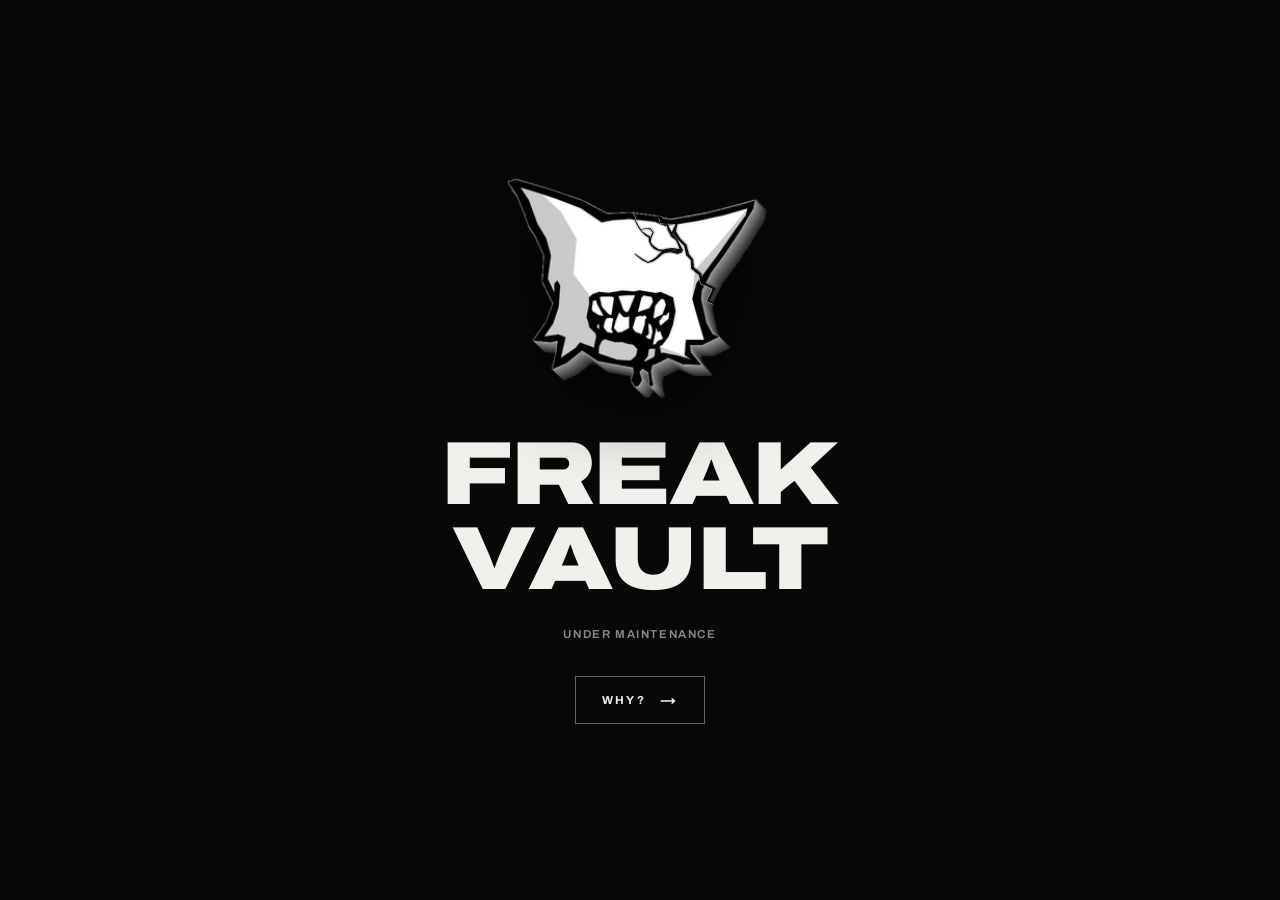
<file: shutdown.html>
<!doctype html>
<html lang="en">
<head>
<meta charset="utf-8">
<meta name="viewport" content="width=device-width, initial-scale=1, viewport-fit=cover">
<meta name="robots" content="noindex">
<title>FREAK VAULT — Maintenance</title>
<link rel="icon" href="[data-uri]">
<link href="https://fonts.googleapis.com/css2?family=Archivo:wdth,wght@62..125,300..900&display=swap" rel="stylesheet">
<style>
:root{--bk:#080808;--ow:#F1F0EC;--gr:#8b8a86;--line:rgba(241,240,236,.14)}
*{box-sizing:border-box;margin:0}
html{height:100%}
body{min-height:100%}
body{background:var(--bk);color:var(--ow);font-family:"Archivo",Helvetica,Arial,sans-serif;-webkit-font-smoothing:antialiased;display:flex;text-align:center;padding:max(24px,env(safe-area-inset-top)) 24px max(24px,env(safe-area-inset-bottom));overflow-x:hidden}
main{display:flex;flex-direction:column;align-items:center;gap:26px;max-width:640px;margin:auto}
h1{font-weight:900;font-stretch:125%;text-transform:uppercase;letter-spacing:-.02em;line-height:.95;font-size:clamp(2.6rem,10vw,5.6rem)}
.tag{font-size:.72rem;letter-spacing:.14em;text-transform:uppercase;font-weight:600;color:var(--gr)}
p{color:var(--gr);font-size:clamp(.95rem,2.6vw,1.1rem);line-height:1.6}
p b{color:var(--ow);font-weight:700}
.why{font-family:inherit;display:inline-flex;align-items:center;gap:14px;padding:15px 26px;border:1px solid rgba(241,240,236,.4);border-radius:0;background:transparent;color:var(--ow);font-size:.72rem;letter-spacing:.2em;text-transform:uppercase;font-weight:700;cursor:pointer;transition:border-color .3s,background .3s,color .3s;margin-top:10px}
.why i{font-style:normal;font-size:1rem;line-height:1;transition:transform .3s}
.why:hover{background:var(--ow);color:var(--bk);border-color:var(--ow)}
.why:hover i{transform:translateX(5px)}
.why:focus-visible,.x:focus-visible{outline:2px solid var(--ow);outline-offset:3px}
dialog{margin:auto;width:min(680px,calc(100% - 32px));max-height:min(86vh,820px);background:#151515;color:var(--ow);border:1px solid var(--line);border-radius:22px;padding:0;text-align:left;overflow:hidden}
dialog::backdrop{background:rgba(0,0,0,.78);backdrop-filter:blur(4px)}
.box{max-height:min(86vh,820px);overflow-y:auto;padding:clamp(22px,4vw,38px);-webkit-overflow-scrolling:touch}
.x{position:absolute;top:22px;right:26px;z-index:2;background:none;border:0;color:var(--ow);font:inherit;font-size:.72rem;letter-spacing:.14em;text-transform:uppercase;font-weight:600;cursor:pointer}
.eyebrow{font-size:.72rem;letter-spacing:.2em;text-transform:uppercase;font-weight:700;color:var(--gr);margin-bottom:10px;padding-right:64px}
dialog h2{font-weight:900;font-stretch:112%;text-transform:uppercase;letter-spacing:-.01em;line-height:1;font-size:clamp(1.4rem,4.4vw,2rem);margin-bottom:18px}
dialog p{color:#c9c8c3;font-size:.95rem;line-height:1.65;margin-bottom:14px}
dialog ul{margin:0 0 16px;padding-left:20px;color:#c9c8c3;font-size:.95rem;line-height:1.65}
dialog li{margin-bottom:5px}
dialog li b{color:var(--ow)}
.sig{color:var(--ow);font-weight:800;margin-top:20px}
@keyframes float{0%,100%{transform:translateY(0)}50%{transform:translateY(-10px)}}
@keyframes lglitch{0%,87%,97%,100%{filter:drop-shadow(0 18px 40px rgba(0,0,0,.7))}88%{filter:drop-shadow(-6px 0 0 #ff2a4d) drop-shadow(6px 0 0 #18e4ff)}90%{filter:drop-shadow(8px 0 0 #ff2a4d) drop-shadow(-8px 0 0 #18e4ff) brightness(1.4)}92%{filter:drop-shadow(-4px 2px 0 #ff2a4d) drop-shadow(4px -2px 0 #18e4ff) invert(1)}94%{filter:drop-shadow(6px 0 0 #ff2a4d) drop-shadow(-6px 0 0 #18e4ff)}96%{filter:drop-shadow(0 18px 40px rgba(0,0,0,.7))}}
@media(prefers-reduced-motion:reduce){.logo{animation:none}}

/* cracked logo */
:root{--logo:url("[data-uri]")}
.logo{position:relative;width:clamp(150px,30vw,270px);aspect-ratio:260/222;animation:float 5s ease-in-out infinite,lglitch 3.6s infinite steps(1);filter:drop-shadow(0 18px 40px rgba(0,0,0,.7))}
.stage{position:absolute;inset:0;animation:impact 1s ease-out .7s both,tremble .7s linear 2.7s both}
.part{position:absolute;inset:0;background:var(--logo) center/100% 100% no-repeat}
.snap .part.body{clip-path:polygon(-4.62% -5.41%,50.00% -5.41%,55.19% 11.53%,57.38% 15.50%,58.08% 19.59%,63.58% 20.27%,62.54% 24.23%,64.58% 27.48%,66.77% 30.05%,67.62% 34.10%,69.23% 36.31%,69.46% 39.91%,72.23% 42.61%,73.00% 46.26%,77.42% 48.83%,75.19% 54.23%,79.08% 55.86%,82.62% 57.21%,80.77% 61.35%,85.42% 62.16%,85.23% 65.32%,84.50% 69.46%,109.62% 69.46%,109.62% 108.11%,-4.62% 108.11%)}
.part.ear{clip-path:polygon(50.00% -5.41%,55.19% 11.53%,57.38% 15.50%,58.08% 19.59%,63.58% 20.27%,62.54% 24.23%,64.58% 27.48%,66.77% 30.05%,67.62% 34.10%,69.23% 36.31%,69.46% 39.91%,72.23% 42.61%,73.00% 46.26%,77.42% 48.83%,75.19% 54.23%,79.08% 55.86%,82.62% 57.21%,80.77% 61.35%,85.42% 62.16%,85.23% 65.32%,84.50% 69.46%,109.62% 69.46%,109.62% -5.41%);transform-origin:0 0;will-change:transform}
.cr{position:absolute;inset:0;width:100%;height:100%;overflow:visible;-webkit-mask:var(--logo) center/100% 100% no-repeat;mask:var(--logo) center/100% 100% no-repeat}
.cr .sh path{fill:none;stroke:#000;stroke-width:2.4;stroke-linejoin:round;opacity:.2}
.cr .co path{fill:#070707;opacity:.94}
.cr .hi path{fill:none;stroke:#fff;stroke-width:.6;opacity:.85}
.mk path{fill:none;stroke:#fff;stroke-width:11;stroke-linecap:butt;stroke-linejoin:round;stroke-dasharray:1 1;stroke-dashoffset:1;animation:grow var(--d) cubic-bezier(.25,.6,.4,1) var(--s) forwards}
@keyframes grow{to{stroke-dashoffset:0}}

@keyframes impact{0%{transform:translate(0,0)}8%{transform:translate(-3px,2px) scale(1.012)}16%{transform:translate(3px,-2px)}26%{transform:translate(-2px,1px)}40%{transform:translate(1px,0)}100%{transform:none}}
@keyframes tremble{0%,100%{transform:none}12%{transform:translate(-1px,1px)}25%{transform:translate(1.5px,0)}38%{transform:translate(-1.5px,-1px)}52%{transform:translate(1px,1px)}66%{transform:translate(-1px,0)}80%{transform:translate(1px,-1px)}}
@keyframes earfall{
 0%{transform:translate(0,0) rotate(0);animation-timing-function:cubic-bezier(.2,.7,.3,1)}
 6%{transform:translate(1px,-3px) rotate(-1.6deg);animation-timing-function:ease-in-out}
 17%{transform:translate(3px,1px) rotate(5deg);animation-timing-function:ease-in}
 30%{transform:translate(9px,10px) rotate(15deg);animation-timing-function:cubic-bezier(.55,0,.85,.45)}
 100%{transform:translate(64px,150vh) rotate(118deg)}}
.chip{position:absolute;display:block;opacity:0}
html.falling{overflow:hidden}
@media(prefers-reduced-motion:reduce){
 .stage,.part.body,.part.ear,.chip{animation:none}
 .part.body{clip-path:polygon(-4.62% -5.41%,50.00% -5.41%,55.19% 11.53%,57.38% 15.50%,58.08% 19.59%,63.58% 20.27%,62.54% 24.23%,64.58% 27.48%,66.77% 30.05%,67.62% 34.10%,69.23% 36.31%,69.46% 39.91%,72.23% 42.61%,73.00% 46.26%,77.42% 48.83%,75.19% 54.23%,79.08% 55.86%,82.62% 57.21%,80.77% 61.35%,85.42% 62.16%,85.23% 65.32%,84.50% 69.46%,109.62% 69.46%,109.62% 108.11%,-4.62% 108.11%)}.part.ear,.chip{display:none}
 .mk path{animation:none;stroke-dashoffset:0}
}
@media(max-height:520px){main{gap:14px}.logo{width:clamp(90px,26vh,150px)}h1{font-size:clamp(1.8rem,9vh,3rem)}.why{padding:12px 22px;margin-top:2px}}
</style>
</head>
<body>
<main>
  <div class="logo" role="img" aria-label="FREAK">
    <div class="stage">
      <div class="part body"><svg class="cr" viewBox="0 0 260 222" preserveAspectRatio="none" aria-hidden="true"><defs><mask id="bm" maskUnits="userSpaceOnUse" x="0" y="0" width="260" height="222"><g class="mk"><path d="M170.0,72.0 L166.1,71.2 L160.9,70.4 L155.1,71.3 L151.7,72.0 L147.7,71.3 L144.0,69.3 L140.8,66.0 L139.6,62.8 L139.0,58.8 L135.5,56.5 L132.0,53.7 L128.9,49.4 L126.7,45.4 L125.2,41.8 L124.1,38.4 L121.8,33.1" pathLength="1" style="--s:0.82s;--d:0.66s"/><path d="M139.6,62.8 L140.3,59.9 L142.7,54.5 L140.0,50.9 L136.3,50.6 L131.3,51.3" pathLength="1" style="--s:1.13s;--d:0.34s"/><path d="M170.0,72.0 L167.7,66.3 L165.2,61.4 L161.2,57.7 L157.8,51.6 L156.4,47.3 L153.5,43.5 L150.6,41.8 L148.1,39.5 L145.8,35.1 L144.4,31.8 L141.4,26.6 L138.0,22.9 L135.7,19.7 L131.1,15.8 L129.1,12.5" pathLength="1" style="--s:0.83s;--d:0.67s"/><path d="M170.0,72.0 L166.2,73.6 L159.4,72.4 L153.7,72.9 L150.4,74.6 L146.2,78.7 L142.6,81.2 L137.5,83.2 L132.1,80.2 L128.2,77.4 L124.7,74.6" pathLength="1" style="--s:1.00s;--d:0.57s"/><path d="M149.2,34.4 L151.0,43.5 L165.3,45.0 L162.6,53.8 L167.9,61.0 L173.6,66.7 L175.8,75.7 L180.0,80.6 L180.6,88.6 L187.8,94.6 L189.8,102.7 L201.3,108.4 L195.5,120.4 L205.6,124.0 L214.8,127.0 L210.0,136.2 L222.1,138.0 L221.6,145.0" pathLength="1" style="--s:1.75s;--d:1.25s"/></g></mask></defs><g mask="url(#bm)"><g class="sh"><path d="M170.2,71.1 L166.3,70.1 L160.9,69.4 L154.9,70.1 L151.7,71.1 L148.0,70.5 L144.6,68.4 L141.4,65.5 L140.3,62.6 L139.8,58.3 L136.0,55.9 L132.4,53.4 L129.4,49.1 L127.2,45.2 L125.5,41.7 L124.2,38.3 L121.9,33.0 L121.7,33.1 L123.9,38.4 L124.8,41.9 L126.3,45.6 L128.5,49.6 L131.7,54.0 L135.1,57.2 L138.3,59.3 L138.8,63.0 L140.1,66.5 L143.3,70.1 L147.4,72.1 L151.7,72.9 L155.3,72.4 L160.9,71.3 L165.9,72.3 L169.8,72.9Z"/><path d="M140.1,62.9 L140.9,60.2 L143.3,54.5 L140.3,50.4 L136.3,50.3 L131.3,51.1 L131.3,51.4 L136.3,51.0 L139.8,51.3 L142.1,54.5 L139.7,59.7 L139.0,62.7Z"/><path d="M171.5,71.4 L168.6,65.9 L165.9,60.8 L162.4,56.8 L159.0,51.1 L157.1,46.9 L154.2,42.8 L151.2,41.0 L148.9,38.9 L146.4,34.8 L145.0,31.5 L141.9,26.2 L138.5,22.6 L136.0,19.3 L131.3,15.6 L129.2,12.4 L129.0,12.5 L130.8,16.0 L135.4,20.0 L137.6,23.3 L140.9,27.0 L143.8,32.1 L145.2,35.4 L147.3,40.0 L150.0,42.7 L152.9,44.2 L155.7,47.7 L156.7,52.1 L160.1,58.6 L164.5,61.9 L166.9,66.7 L168.5,72.6Z"/><path d="M169.4,70.6 L166.2,72.0 L159.5,71.3 L153.4,71.6 L149.6,73.6 L145.5,77.9 L142.1,80.3 L137.6,82.6 L132.5,79.6 L128.5,77.1 L124.8,74.5 L124.6,74.8 L127.9,77.8 L131.8,80.8 L137.5,83.8 L143.0,82.0 L146.9,79.5 L151.2,75.7 L154.0,74.2 L159.3,73.5 L166.3,75.1 L170.6,73.4Z"/><path d="M147.2,34.8 L149.8,45.4 L164.2,46.3 L160.5,54.1 L167.0,61.8 L172.4,67.3 L174.4,76.3 L178.8,81.0 L179.2,89.4 L186.6,95.4 L188.9,103.6 L200.0,108.8 L194.4,120.7 L205.3,124.9 L214.0,127.3 L209.2,136.8 L221.5,138.7 L221.1,145.0 L222.1,145.0 L222.7,137.3 L210.8,135.6 L215.6,126.7 L205.9,123.1 L196.6,120.1 L202.6,108.0 L190.7,101.8 L189.0,93.8 L182.0,87.8 L181.2,80.2 L177.2,75.1 L174.8,66.1 L168.8,60.2 L164.7,53.5 L166.4,43.7 L152.2,41.6 L151.2,34.0Z"/></g><g class="hi"><path d="M170.3,70.5 L166.4,69.5 L160.9,68.9 L154.8,69.6 L151.7,70.5 L148.1,69.9 L145.0,68.0 L141.9,65.2 L140.9,62.5 L140.2,58.0 L136.3,55.4 L132.8,53.1 L129.8,48.8 L127.6,44.9 L126.0,41.5 L124.8,38.1 L122.4,32.8"/><path d="M140.6,63.1 L141.4,60.4 L143.9,54.5 L140.6,49.9 L136.3,49.8 L131.2,50.6"/><path d="M172.0,71.2 L169.1,65.7 L166.4,60.5 L162.8,56.5 L159.5,50.9 L157.6,46.7 L154.5,42.4 L151.6,40.5 L149.3,38.6 L146.9,34.6 L145.5,31.3 L142.4,25.9 L138.9,22.2 L136.4,19.0 L131.7,15.3 L129.7,12.1"/><path d="M169.2,70.1 L166.2,71.4 L159.5,70.7 L153.2,71.0 L149.3,73.2 L145.2,77.5 L141.9,79.9 L137.6,82.1 L132.8,79.2 L128.8,76.6 L125.1,74.1"/><path d="M146.7,34.9 L149.5,45.8 L163.8,46.7 L160.0,54.2 L166.5,62.2 L172.0,67.6 L173.9,76.6 L178.3,81.2 L178.8,89.6 L186.2,95.7 L188.5,104.0 L199.4,109.0 L193.9,120.8 L205.1,125.4 L213.5,127.5 L208.7,137.1 L221.2,139.2 L220.6,144.9"/></g><g class="co"><path d="M170.2,71.1 L166.3,70.1 L160.9,69.4 L154.9,70.1 L151.7,71.1 L148.0,70.5 L144.6,68.4 L141.4,65.5 L140.3,62.6 L139.8,58.3 L136.0,55.9 L132.4,53.4 L129.4,49.1 L127.2,45.2 L125.5,41.7 L124.2,38.3 L121.9,33.0 L121.7,33.1 L123.9,38.4 L124.8,41.9 L126.3,45.6 L128.5,49.6 L131.7,54.0 L135.1,57.2 L138.3,59.3 L138.8,63.0 L140.1,66.5 L143.3,70.1 L147.4,72.1 L151.7,72.9 L155.3,72.4 L160.9,71.3 L165.9,72.3 L169.8,72.9Z"/><path d="M140.1,62.9 L140.9,60.2 L143.3,54.5 L140.3,50.4 L136.3,50.3 L131.3,51.1 L131.3,51.4 L136.3,51.0 L139.8,51.3 L142.1,54.5 L139.7,59.7 L139.0,62.7Z"/><path d="M171.5,71.4 L168.6,65.9 L165.9,60.8 L162.4,56.8 L159.0,51.1 L157.1,46.9 L154.2,42.8 L151.2,41.0 L148.9,38.9 L146.4,34.8 L145.0,31.5 L141.9,26.2 L138.5,22.6 L136.0,19.3 L131.3,15.6 L129.2,12.4 L129.0,12.5 L130.8,16.0 L135.4,20.0 L137.6,23.3 L140.9,27.0 L143.8,32.1 L145.2,35.4 L147.3,40.0 L150.0,42.7 L152.9,44.2 L155.7,47.7 L156.7,52.1 L160.1,58.6 L164.5,61.9 L166.9,66.7 L168.5,72.6Z"/><path d="M169.4,70.6 L166.2,72.0 L159.5,71.3 L153.4,71.6 L149.6,73.6 L145.5,77.9 L142.1,80.3 L137.6,82.6 L132.5,79.6 L128.5,77.1 L124.8,74.5 L124.6,74.8 L127.9,77.8 L131.8,80.8 L137.5,83.8 L143.0,82.0 L146.9,79.5 L151.2,75.7 L154.0,74.2 L159.3,73.5 L166.3,75.1 L170.6,73.4Z"/><path d="M147.2,34.8 L149.8,45.4 L164.2,46.3 L160.5,54.1 L167.0,61.8 L172.4,67.3 L174.4,76.3 L178.8,81.0 L179.2,89.4 L186.6,95.4 L188.9,103.6 L200.0,108.8 L194.4,120.7 L205.3,124.9 L214.0,127.3 L209.2,136.8 L221.5,138.7 L221.1,145.0 L222.1,145.0 L222.7,137.3 L210.8,135.6 L215.6,126.7 L205.9,123.1 L196.6,120.1 L202.6,108.0 L190.7,101.8 L189.0,93.8 L182.0,87.8 L181.2,80.2 L177.2,75.1 L174.8,66.1 L168.8,60.2 L164.7,53.5 L166.4,43.7 L152.2,41.6 L151.2,34.0Z"/></g></g></svg></div>
      <div class="part ear"><svg class="cr" viewBox="0 0 260 222" preserveAspectRatio="none" aria-hidden="true"><defs><mask id="em" maskUnits="userSpaceOnUse" x="0" y="0" width="260" height="222"><g class="mk"><path d="M170.0,72.0 L166.1,71.2 L160.9,70.4 L155.1,71.3 L151.7,72.0 L147.7,71.3 L144.0,69.3 L140.8,66.0 L139.6,62.8 L139.0,58.8 L135.5,56.5 L132.0,53.7 L128.9,49.4 L126.7,45.4 L125.2,41.8 L124.1,38.4 L121.8,33.1" pathLength="1" style="--s:0.82s;--d:0.66s"/><path d="M139.6,62.8 L140.3,59.9 L142.7,54.5 L140.0,50.9 L136.3,50.6 L131.3,51.3" pathLength="1" style="--s:1.13s;--d:0.34s"/><path d="M170.0,72.0 L167.7,66.3 L165.2,61.4 L161.2,57.7 L157.8,51.6 L156.4,47.3 L153.5,43.5 L150.6,41.8 L148.1,39.5 L145.8,35.1 L144.4,31.8 L141.4,26.6 L138.0,22.9 L135.7,19.7 L131.1,15.8 L129.1,12.5" pathLength="1" style="--s:0.83s;--d:0.67s"/><path d="M170.0,72.0 L166.2,73.6 L159.4,72.4 L153.7,72.9 L150.4,74.6 L146.2,78.7 L142.6,81.2 L137.5,83.2 L132.1,80.2 L128.2,77.4 L124.7,74.6" pathLength="1" style="--s:1.00s;--d:0.57s"/><path d="M149.2,34.4 L151.0,43.5 L165.3,45.0 L162.6,53.8 L167.9,61.0 L173.6,66.7 L175.8,75.7 L180.0,80.6 L180.6,88.6 L187.8,94.6 L189.8,102.7 L201.3,108.4 L195.5,120.4 L205.6,124.0 L214.8,127.0 L210.0,136.2 L222.1,138.0 L221.6,145.0" pathLength="1" style="--s:1.75s;--d:1.25s"/></g></mask></defs><g mask="url(#em)"><g class="sh"><path d="M170.2,71.1 L166.3,70.1 L160.9,69.4 L154.9,70.1 L151.7,71.1 L148.0,70.5 L144.6,68.4 L141.4,65.5 L140.3,62.6 L139.8,58.3 L136.0,55.9 L132.4,53.4 L129.4,49.1 L127.2,45.2 L125.5,41.7 L124.2,38.3 L121.9,33.0 L121.7,33.1 L123.9,38.4 L124.8,41.9 L126.3,45.6 L128.5,49.6 L131.7,54.0 L135.1,57.2 L138.3,59.3 L138.8,63.0 L140.1,66.5 L143.3,70.1 L147.4,72.1 L151.7,72.9 L155.3,72.4 L160.9,71.3 L165.9,72.3 L169.8,72.9Z"/><path d="M140.1,62.9 L140.9,60.2 L143.3,54.5 L140.3,50.4 L136.3,50.3 L131.3,51.1 L131.3,51.4 L136.3,51.0 L139.8,51.3 L142.1,54.5 L139.7,59.7 L139.0,62.7Z"/><path d="M171.5,71.4 L168.6,65.9 L165.9,60.8 L162.4,56.8 L159.0,51.1 L157.1,46.9 L154.2,42.8 L151.2,41.0 L148.9,38.9 L146.4,34.8 L145.0,31.5 L141.9,26.2 L138.5,22.6 L136.0,19.3 L131.3,15.6 L129.2,12.4 L129.0,12.5 L130.8,16.0 L135.4,20.0 L137.6,23.3 L140.9,27.0 L143.8,32.1 L145.2,35.4 L147.3,40.0 L150.0,42.7 L152.9,44.2 L155.7,47.7 L156.7,52.1 L160.1,58.6 L164.5,61.9 L166.9,66.7 L168.5,72.6Z"/><path d="M169.4,70.6 L166.2,72.0 L159.5,71.3 L153.4,71.6 L149.6,73.6 L145.5,77.9 L142.1,80.3 L137.6,82.6 L132.5,79.6 L128.5,77.1 L124.8,74.5 L124.6,74.8 L127.9,77.8 L131.8,80.8 L137.5,83.8 L143.0,82.0 L146.9,79.5 L151.2,75.7 L154.0,74.2 L159.3,73.5 L166.3,75.1 L170.6,73.4Z"/><path d="M147.2,34.8 L149.8,45.4 L164.2,46.3 L160.5,54.1 L167.0,61.8 L172.4,67.3 L174.4,76.3 L178.8,81.0 L179.2,89.4 L186.6,95.4 L188.9,103.6 L200.0,108.8 L194.4,120.7 L205.3,124.9 L214.0,127.3 L209.2,136.8 L221.5,138.7 L221.1,145.0 L222.1,145.0 L222.7,137.3 L210.8,135.6 L215.6,126.7 L205.9,123.1 L196.6,120.1 L202.6,108.0 L190.7,101.8 L189.0,93.8 L182.0,87.8 L181.2,80.2 L177.2,75.1 L174.8,66.1 L168.8,60.2 L164.7,53.5 L166.4,43.7 L152.2,41.6 L151.2,34.0Z"/></g><g class="hi"><path d="M170.3,70.5 L166.4,69.5 L160.9,68.9 L154.8,69.6 L151.7,70.5 L148.1,69.9 L145.0,68.0 L141.9,65.2 L140.9,62.5 L140.2,58.0 L136.3,55.4 L132.8,53.1 L129.8,48.8 L127.6,44.9 L126.0,41.5 L124.8,38.1 L122.4,32.8"/><path d="M140.6,63.1 L141.4,60.4 L143.9,54.5 L140.6,49.9 L136.3,49.8 L131.2,50.6"/><path d="M172.0,71.2 L169.1,65.7 L166.4,60.5 L162.8,56.5 L159.5,50.9 L157.6,46.7 L154.5,42.4 L151.6,40.5 L149.3,38.6 L146.9,34.6 L145.5,31.3 L142.4,25.9 L138.9,22.2 L136.4,19.0 L131.7,15.3 L129.7,12.1"/><path d="M169.2,70.1 L166.2,71.4 L159.5,70.7 L153.2,71.0 L149.3,73.2 L145.2,77.5 L141.9,79.9 L137.6,82.1 L132.8,79.2 L128.8,76.6 L125.1,74.1"/><path d="M146.7,34.9 L149.5,45.8 L163.8,46.7 L160.0,54.2 L166.5,62.2 L172.0,67.6 L173.9,76.6 L178.3,81.2 L178.8,89.6 L186.2,95.7 L188.5,104.0 L199.4,109.0 L193.9,120.8 L205.1,125.4 L213.5,127.5 L208.7,137.1 L221.2,139.2 L220.6,144.9"/></g><g class="co"><path d="M170.2,71.1 L166.3,70.1 L160.9,69.4 L154.9,70.1 L151.7,71.1 L148.0,70.5 L144.6,68.4 L141.4,65.5 L140.3,62.6 L139.8,58.3 L136.0,55.9 L132.4,53.4 L129.4,49.1 L127.2,45.2 L125.5,41.7 L124.2,38.3 L121.9,33.0 L121.7,33.1 L123.9,38.4 L124.8,41.9 L126.3,45.6 L128.5,49.6 L131.7,54.0 L135.1,57.2 L138.3,59.3 L138.8,63.0 L140.1,66.5 L143.3,70.1 L147.4,72.1 L151.7,72.9 L155.3,72.4 L160.9,71.3 L165.9,72.3 L169.8,72.9Z"/><path d="M140.1,62.9 L140.9,60.2 L143.3,54.5 L140.3,50.4 L136.3,50.3 L131.3,51.1 L131.3,51.4 L136.3,51.0 L139.8,51.3 L142.1,54.5 L139.7,59.7 L139.0,62.7Z"/><path d="M171.5,71.4 L168.6,65.9 L165.9,60.8 L162.4,56.8 L159.0,51.1 L157.1,46.9 L154.2,42.8 L151.2,41.0 L148.9,38.9 L146.4,34.8 L145.0,31.5 L141.9,26.2 L138.5,22.6 L136.0,19.3 L131.3,15.6 L129.2,12.4 L129.0,12.5 L130.8,16.0 L135.4,20.0 L137.6,23.3 L140.9,27.0 L143.8,32.1 L145.2,35.4 L147.3,40.0 L150.0,42.7 L152.9,44.2 L155.7,47.7 L156.7,52.1 L160.1,58.6 L164.5,61.9 L166.9,66.7 L168.5,72.6Z"/><path d="M169.4,70.6 L166.2,72.0 L159.5,71.3 L153.4,71.6 L149.6,73.6 L145.5,77.9 L142.1,80.3 L137.6,82.6 L132.5,79.6 L128.5,77.1 L124.8,74.5 L124.6,74.8 L127.9,77.8 L131.8,80.8 L137.5,83.8 L143.0,82.0 L146.9,79.5 L151.2,75.7 L154.0,74.2 L159.3,73.5 L166.3,75.1 L170.6,73.4Z"/><path d="M147.2,34.8 L149.8,45.4 L164.2,46.3 L160.5,54.1 L167.0,61.8 L172.4,67.3 L174.4,76.3 L178.8,81.0 L179.2,89.4 L186.6,95.4 L188.9,103.6 L200.0,108.8 L194.4,120.7 L205.3,124.9 L214.0,127.3 L209.2,136.8 L221.5,138.7 L221.1,145.0 L222.1,145.0 L222.7,137.3 L210.8,135.6 L215.6,126.7 L205.9,123.1 L196.6,120.1 L202.6,108.0 L190.7,101.8 L189.0,93.8 L182.0,87.8 L181.2,80.2 L177.2,75.1 L174.8,66.1 L168.8,60.2 L164.7,53.5 L166.4,43.7 L152.2,41.6 L151.2,34.0Z"/></g></g></svg></div>
      <i class="chip" style="left:64.6%;top:27.5%;width:4.5px;height:4.5px;background:#f1f0ec;clip-path:polygon(0% 0%,50% 22%,25% 50%);--dx:3px;--dy:235px;--r:143deg;--w:0.16s"></i><i class="chip" style="left:68.8%;top:35.7%;width:9.8px;height:9.8px;background:#8b8a86;clip-path:polygon(0% 0%,50% 24%,31% 50%);--dx:28px;--dy:163px;--r:-188deg;--w:0.10s"></i><i class="chip" style="left:77.1%;top:55.0%;width:10.1px;height:10.1px;background:#8b8a86;clip-path:polygon(0% 0%,50% 16%,27% 50%);--dx:-10px;--dy:204px;--r:195deg;--w:0.27s"></i><i class="chip" style="left:72.6%;top:44.2%;width:10.3px;height:10.3px;background:#f1f0ec;clip-path:polygon(0% 0%,50% 9%,28% 50%);--dx:25px;--dy:212px;--r:16deg;--w:0.09s"></i><i class="chip" style="left:75.9%;top:48.0%;width:5.7px;height:5.7px;background:#f1f0ec;clip-path:polygon(0% 0%,50% 10%,40% 50%);--dx:20px;--dy:228px;--r:90deg;--w:0.20s"></i><i class="chip" style="left:82.4%;top:57.6%;width:9.4px;height:9.4px;background:#c9c8c4;clip-path:polygon(0% 0%,50% 10%,24% 50%);--dx:20px;--dy:254px;--r:-163deg;--w:0.09s"></i><i class="chip" style="left:75.7%;top:53.0%;width:6.8px;height:6.8px;background:#111;clip-path:polygon(0% 0%,50% 4%,1% 50%);--dx:-4px;--dy:281px;--r:-398deg;--w:0.10s"></i><i class="chip" style="left:72.9%;top:45.9%;width:7.6px;height:7.6px;background:#8b8a86;clip-path:polygon(0% 0%,50% 12%,7% 50%);--dx:15px;--dy:202px;--r:405deg;--w:0.34s"></i><i class="chip" style="left:75.9%;top:52.6%;width:5.0px;height:5.0px;background:#111;clip-path:polygon(0% 0%,50% 1%,19% 50%);--dx:34px;--dy:253px;--r:-123deg;--w:0.12s"></i>
    </div>
  </div>
  <h1>FREAK VAULT</h1>
  <span class="tag">Under maintenance</span>
  <button class="why" id="why" type="button">Why? <i aria-hidden="true">&rarr;</i></button>
</main>
<dialog id="dlg" aria-labelledby="dt">
  <button class="x" id="x" type="button">Close</button>
  <div class="box">
    <div class="eyebrow">Official announcement</div>
    <h2 id="dt">We’re rebuilding FREAK VAULT</h2>
    <p>Something broke, and we’re not going to dress it up. Our database server was hit by a serious incident, and the damage ran deeper than a quick patch could fix.</p>
    <p>Here’s what we know so far:</p>
    <ul>
      <li><b>16+</b> drum kits leaked</li>
      <li><b>5</b> preset packs leaked</li>
      <li><b>946</b> lines of CSS exposed</li>
      <li><b>99+</b> bugs found across the site</li>
    </ul>
    <p>The database itself and some core parts of the system were hit too. Patching over that would only hide the problem, so we’re taking the damaged parts apart and rebuilding them properly.</p>
    <p>Right now we’re:</p>
    <ul>
      <li>Rebuilding the database from the ground up</li>
      <li>Fixing every one of those bugs</li>
      <li>Going through the site’s internals and locking them down</li>
      <li>Bringing back the assets that were affected</li>
    </ul>
    <p>Until we’re done, expect things to be missing or act up. Thanks for sticking with us. We’re not quitting, we’re just making sure it’s built right this time.</p>
    <p class="sig">— Freak.</p>
  </div>
</dialog>
<script>
(function(){
  var rm=window.matchMedia&&matchMedia('(prefers-reduced-motion: reduce)').matches;
  var st=document.querySelector('.stage'),ear=document.querySelector('.part.ear'),body=document.querySelector('.part.body'),root=document.documentElement,chips=[].slice.call(document.querySelectorAll('.chip'));
  function snap(){
    root.classList.add('falling');st.classList.add('snap');
    var s=ear.offsetWidth/260,top=st.getBoundingClientRect().top,limit=innerHeight-top+320;
    var G=1750,rad=Math.PI/180;
    var P={x:208*s,y:118*s},C0={x:206*s,y:56*s},r0={x:C0.x-P.x,y:C0.y-P.y};
    ear.style.transformOrigin='0 0';
    function rot(v,a){var c=Math.cos(a),n=Math.sin(a);return{x:v.x*c-v.y*n,y:v.x*n+v.y*c}}
    function put(el,cx,cy,a,o){el.style.transform='translate('+cx.toFixed(2)+'px,'+cy.toFixed(2)+'px) rotate('+a.toFixed(4)+'rad) translate('+(-o.x).toFixed(2)+'px,'+(-o.y).toFixed(2)+'px)'}
    /* ear: hinge phase (cracks still holding), then free fall */
    var T0=null,last=0,phase=0,th=0,w=0,C={x:C0.x,y:C0.y},V={x:0,y:0},HOLD=.38,ALPHA=105*rad,SNAP=9.5*rad;
    /* debris: starts at the break line */
    var parts=chips.map(function(c){
      var l=parseFloat(c.style.left)/100*ear.offsetWidth,t=parseFloat(c.style.top)/100*ear.offsetHeight;
      c.style.left='0';c.style.top='0';c.style.opacity=0;
      return{el:c,x:l,y:t,vx:0,vy:0,a:0,w:(Math.random()-.5)*14,t:0,delay:Math.random()*.14,on:false,sx:Math.random()*60-10}
    });
    var L=null,rv=null,thC=0,tC=0,HANG=.42,SLIP=36*rad,snapT=0;
    function tick(ts){
      if(T0===null){T0=ts;last=ts}
      var t=(ts-T0)/1000,dt=Math.min((ts-last)/1000,.034);last=ts;
      if(phase===0){
        /* 1. hinge: the cracked ear creaks, then tips outward */
        if(t<HOLD){th=.0042*Math.sin(t*58)*(t/HOLD)}
        else{var u=t-HOLD;th=.0042*Math.sin(t*58)*Math.max(0,1-u*4)+.5*ALPHA*u*u;w=ALPHA*u}
        var r=rot(r0,th);C={x:P.x+r.x,y:P.y+r.y};
        put(ear,C.x,C.y,th,C0);
        if(th>=SNAP){
          /* the ear breaks away from the hinge and catches on a ledge of the head */
          phase=1;thC=th;tC=t;w=0;
          L={x:201*s,y:125*s};rv={x:C.x-L.x,y:C.y-L.y};
          parts.forEach(function(p){p.vx=(Math.random()*120-40)*s;p.vy=(-Math.random()*150-10)*s});
          body.style.transform='translate('+(-1.2*s).toFixed(2)+'px,'+(.9*s).toFixed(2)+'px)';
        }
      }else if(phase===1){
        var q=t-tC;
        if(body.style.transform&&q>.09){body.style.transform=''}
        if(q<HANG){
          /* 2. it hangs on the ledge, trembling */
          put(ear,C.x,C.y,th+.007*Math.sin(q*46)*(1-q/HANG*.4),C0);
        }else{
          /* 3. it slides off the ledge, swinging out under its own weight */
          var al=G*(C.x-L.x)/(rv.x*rv.x+rv.y*rv.y+Math.pow(22*s,2));
          w+=al*dt;w*=.996;var d=w*dt;th+=d;rv=rot(rv,d);C={x:L.x+rv.x,y:L.y+rv.y};
          put(ear,C.x,C.y,th,C0);
          if(th-thC>SLIP){
            /* 4. it lets go */
            phase=2;V={x:-w*rv.y+30*s,y:w*rv.x-25*s};w+=38*rad;snapT=t;
          }
        }
      }else{
        /* 5. free fall */
        V.y+=G*dt;C.x+=V.x*dt;C.y+=V.y*dt;th+=w*dt;
        put(ear,C.x,C.y,th,C0);
      }
      var alive=false;
      parts.forEach(function(p){
        if(phase===0||p.t===-1)return;
        p.t+=dt;if(p.t<p.delay){alive=true;return}
        if(!p.on){p.on=true;p.el.style.opacity=1}
        p.vy+=G*dt;p.x+=p.vx*dt;p.y+=p.vy*dt;p.a+=p.w*dt;
        p.el.style.transform='translate('+p.x.toFixed(1)+'px,'+p.y.toFixed(1)+'px) rotate('+p.a.toFixed(2)+'rad)';
        if(p.y>limit){p.el.style.display='none';p.t=-1}else alive=true;
      });
      if(phase===2&&C.y>limit){ear.style.display='none'}
      if(ear.style.display!=='none'||alive){requestAnimationFrame(tick)}else{root.classList.remove('falling')}
    }
    requestAnimationFrame(tick);
  }
  if(!rm){setTimeout(snap,3400)}
  var d=document.getElementById('dlg'),w=document.getElementById('why'),x=document.getElementById('x');
  function open(){if(d.showModal){d.showModal()}else{d.setAttribute('open','')}document.body.style.overflow='hidden';d.querySelector('.box').scrollTop=0}
  function close(){if(d.close){d.close()}else{d.removeAttribute('open')}document.body.style.overflow=''}
  w.addEventListener('click',open);
  x.addEventListener('click',close);
  d.addEventListener('click',function(e){if(e.target===d)close()});
  d.addEventListener('close',function(){document.body.style.overflow='';w.focus()});
})();
</script>
</body>
</html>
</file>
